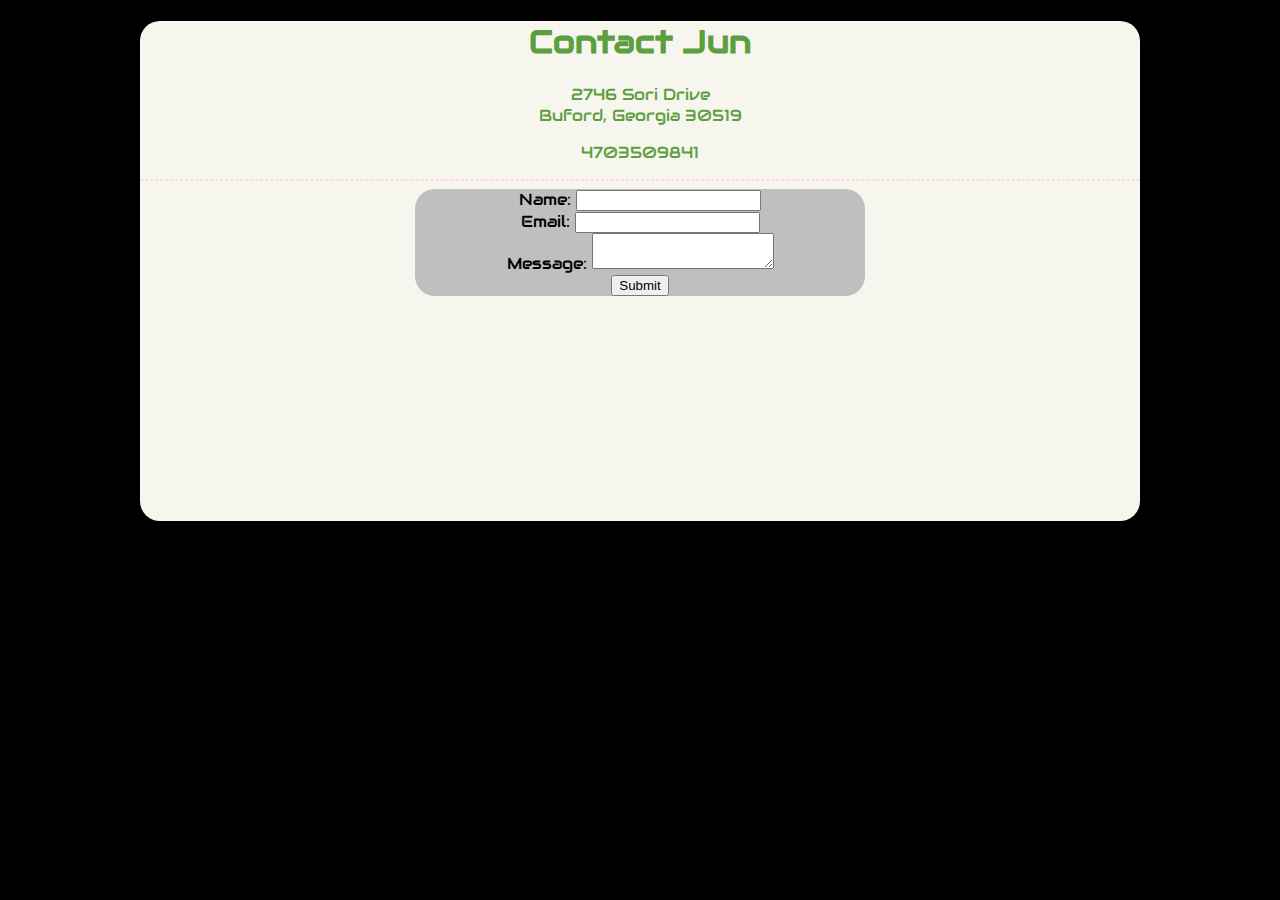
<file: contact.html>
<!DOCTYPE html>
<html lang="en">
  <head>
    <meta charset="UTF-8" />
    <meta http-equiv="X-UA-Compatible" content="IE=edge" />
    <meta name="viewport" content="width=device-width, initial-scale=1.0" />
    <link rel="stylesheet" href="style.css" />
    <link
      href="https://fonts.googleapis.com/css2?family=Open+Sans:wght@400;600;700&display=swap"
      rel="stylesheet"
    />
    <link
      rel="stylesheet"
      href="https://fonts.googleapis.com/css?family=Audiowide"
    />
    <title>contact Jun Beom</title>
  </head>
  <body>
    <div class="Contacts_form">
      <h1>Contact Jun</h1>
      <p>2746 Sori Drive <br />Buford, Georgia 30519</p>
      <p>4703509841</p>
      <hr />
      <div class="form_contain">
        <form class="form" action="mailto: jbeomfdt@gmail.com" method="post">
          Name: <input class="Name" type="text" />
          <br />
          Email: <input class="Email" type="email" />
          <br />
          Message: <textarea name="" id="" cols="20" rows="2.5"></textarea>
          <br />
          <input type="submit" />
        </form>
      </div>
    </div>
  </body>
</html>
</file>
<file: style.css>
/* Global */
:root {
  /* Color */
  --color-black: #000000;
  --color-grey-white: #f7f6ee;
  --color-light-grey: #bfbfbf;
  --color-grey: #949494;
  --color-light-pink: #ffdada;
  --color-light-yellow: #fffec3;
  --color-olive-green: #5d9f40;
  /* Font Size */
  --font-large: 40px;
  --font-medium: 22px;
  --font-regular: 15px;
  --font-small: 12px;
  --font-micro: 10px;
  /* Font Weight */
  --weight-bold: 700;
  --weight-semi-bold: 600;
  --weight-regular: 400;
  /* Size */
  --size-border-radius: 20px;
}

body {
  background: url("images/Home_Background.png") center/cover repeat;
  margin: 0px;
  font-family: "Audiowide", sans-serif;
  cursor: default;
}

/* Font color, size */
h1,
h2,
h3 {
  color: var(--color-olive-green);
}
dl {
  color: var(--color-olive-green);
}
ul {
  color: var(--color-olive-green);
}
p {
  text-align: center;
  color: var(--color-olive-green);
}

.Main {
  position: relative;
  text-align: center;
}

img {
  width: 300px;
  height: 300px;
  border-radius: 50%;
}

.Greet {
  height: 200px;
  position: relative;
  text-align: center;
}

.New_h2 {
  margin-top: 50px;
}
.New_Jeans {
  display: flex;
  left: 20%;
  position: absolute;
  width: 100px;
  height: 100px;
  border-radius: 20%;
}

.New_Jeans2 {
  display: flex;
  left: 70%;
  position: absolute;
  width: 150px;
  height: 150px;
}
.Languages {
  margin: auto;
  display: flex;
  text-align: center;
  width: 600px;
}
.Langs {
  display: grid;
  position: relative;
  text-align: center;
}

.Lang_Contents {
  margin: auto;
  position: relative;
  display: flex;
}
.Coding_img {
  width: 100px;
  height: 100px;
}

hr {
  border-style: dashed;
  color: var(--color-light-pink);
}

.LeadershipExperience {
  display: grid;
  position: relative;
  text-align: center;
}

.Experience_img {
  width: 200px;
  height: 200px;
}

.EL_contain {
  margin: auto;
  position: relative;
  display: flex;
}

.Skills {
    display: grid;
    position: relative;
    text-align: center;
}
.Skills_png {
  width: 100px;
  height: 100px;
}
.Skills_contain {
    margin: auto;
    position: relative;
    display: flex;
}
.Contacts {
    text-align: center;
}
.Contacts_form {
    border-radius: var(--size-border-radius);
    margin: auto;
    height: 500px;
    width: 1000px;
    background-color: var(--color-grey-white);
    position: relative;
    text-align: center;
}

.form_contain {
    background-color: var(--color-light-grey);
    margin: auto;
    width: 450px;
    position: relative;
    text-align: center;
    border-radius: var(--size-border-radius);
}
</file>
